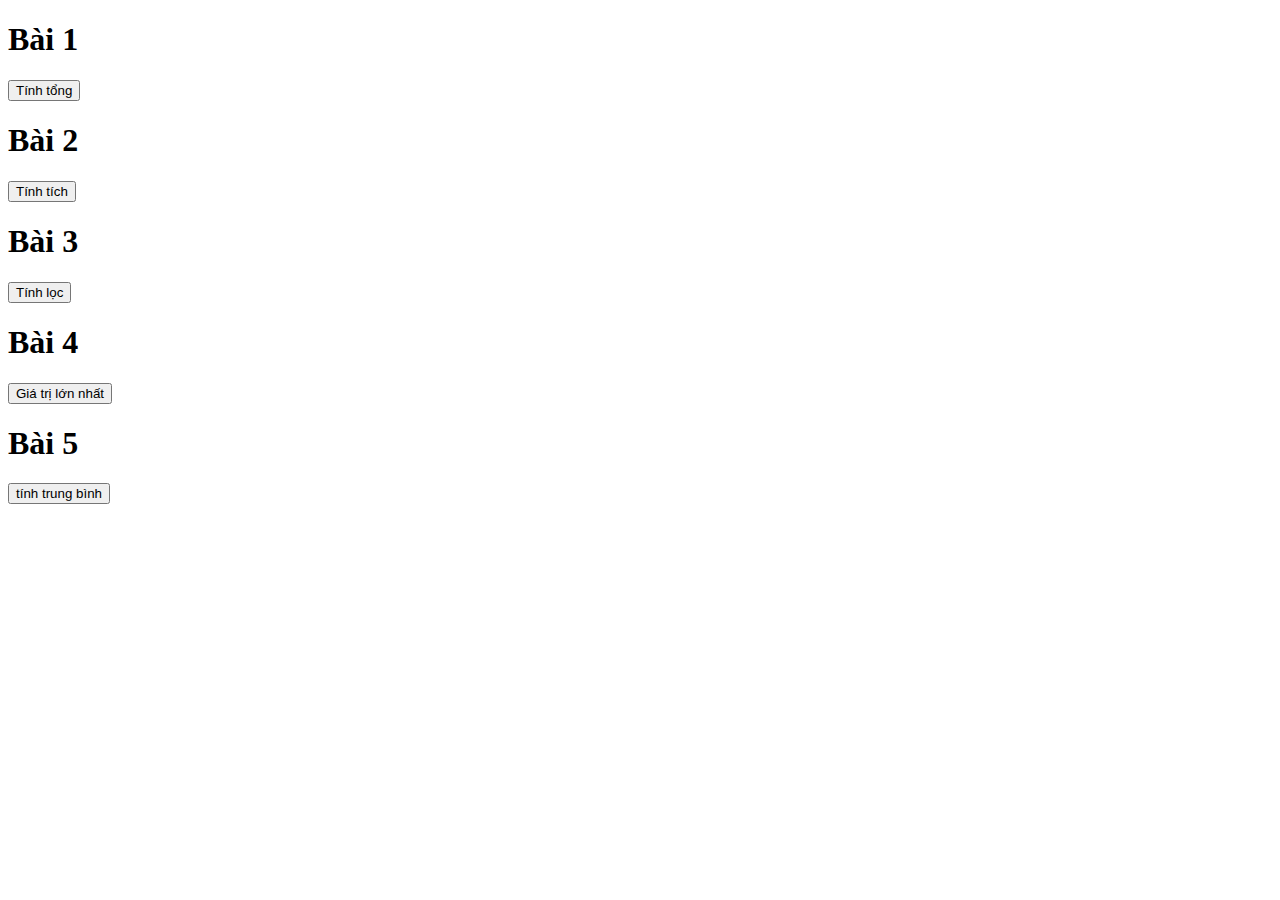
<file: C05WF/Module3/JSNANGCAO/homework/V1/index.html>
<!DOCTYPE html>
<html lang="en">
<head>
    <meta charset="UTF-8">
    <meta http-equiv="X-UA-Compatible" content="IE=edge">
    <meta name="viewport" content="width=device-width, initial-scale=1.0">
    <title>Document</title>
</head>
<body>
    <h1>Bài 1</h1>
    <p id="result1"></p>
    <button onclick=calSum()>Tính tổng</button>

    <h1>Bài 2</h1>
    <p id="result2"></p>
    <button onclick=calSquare()>Tính tích</button>

    <h1>Bài 3</h1>
    <p id="result3"></p>
    <button onclick=calFGT()>Tính lọc</button>

    <h1>Bài 4</h1>
    <p id="result4"></p>
    <button onclick=calMax()>Giá trị lớn nhất</button>

    <h1>Bài 5</h1>
    <p id="result5"></p>
    <button onclick=calAvg()>tính trung bình</button>
</body>
<script>
    function sumArray(arr) {
        let sum = 0;
        for (let i = 0; i < arr.length; i++) {
            sum += arr[i]
        }
        return sum;
    }
    function calSum() {
    const num = [1, 2, 3, 4, 5];
    const total = sumArray(num);
    document.getElementById("result1").textContent = 'Tổng các phần tử trong mảng là: ' + total;
    }

    // bài 1 end

    function squareArray(arr) {
        let square = [];
        for (let i = 0; i < arr.length; i++) {
            square.push(arr[i] * arr[i]);
        }
        return square;
    }
    function calSquare() {
        const num = [1, 2, 3, 4, 5];
        const total = squareArray(num);
        document.getElementById("result2").textContent = 'bình phương các phần tử trong mảng ' + total;
    }

    // bài 2 end

    function filterGreaterThan(arr, value) {
        let FGT = [];
        for (let i = 0; i < arr.length; i++) {
            if (arr[i] > value) {
                FGT.push(arr[i]);
            }
        }
        return FGT;
    }
    function calFGT() {
        const num = [1, 2, 3, 4, 5];
        const compare = 1.2;
        const filtered = filterGreaterThan(num, compare);
        document.getElementById("result3").textContent = 'mảng mới được tạo là ' + filtered;
    }

    // bài 3 end

    function maxInArray(arr) {
        let max = arr[0];
        for (let i = 0; i  < arr.length; i++) {
            if (arr[i] > max) {
                max = arr[i];
            }
        }
        return max;
    }
    function calMax() {
        const num = [1, 2, 3, 4, 5];
        const final = maxInArray(num);
        document.getElementById("result4").textContent = 'Giá trị lớn nhất là ' + final;
    }

    // bài 4 end 

    function avgArray(arr) {
        let average = 0;
        for (let i = 0; i < arr.length; i++) {
            average += arr[i];
        }
        return average / arr.length;
    }
    function calAvg() {
        const num = [1, 2, 3, 4, 5];
        const final = avgArray(num);
        document.getElementById("result5").textContent = 'trung bình các giá trị là: ' + final;
    }

    // bài 5 end
</script>
</html>
</file>
